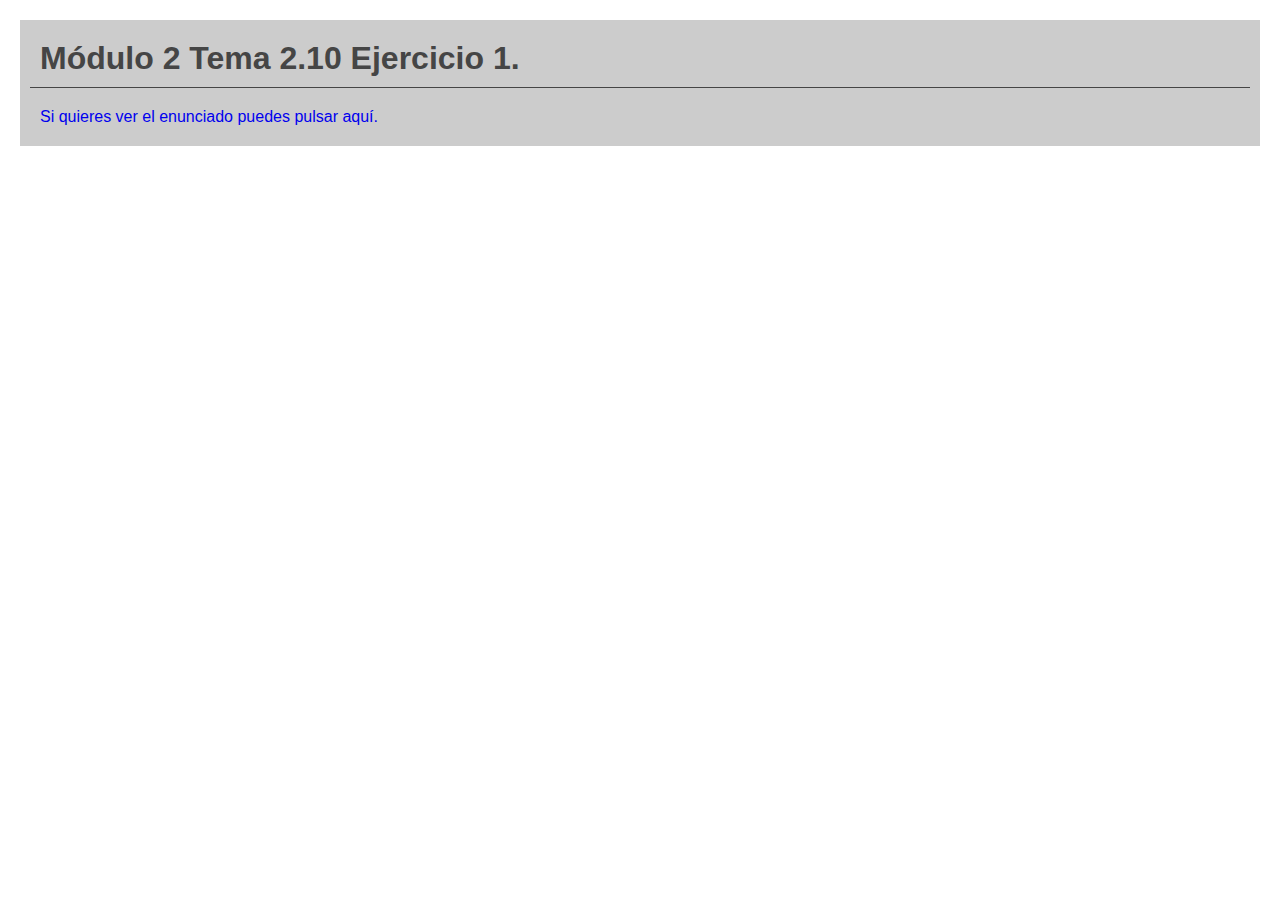
<file: ej1/index.html>
<!DOCTYPE html>
<html lang="es">
<head>
    <meta charset="UTF-8">
    <meta name="viewport" content="width=device-width, initial-scale=1.0">
    <meta http-equiv="X-UA-Compatible" content="ie=edge">
    <title>Módulo 2 Tema 2.10 Ejercicio 1</title>
    <link rel="stylesheet" href="css/main.css">
</head>
<body>
<header class="header">
    <h1 class="title">
        Módulo 2 Tema 2.10 Ejercicio 1.
    </h1>
    <a 
        class="ex-link"
        href="https://books.adalab.es/materiales-front-end-g/modulo-2.-programando-la-web/2_10_peticiones_al_servidor#ejercicio-1" 
        target="_blank" 
        rel="noopener noreferrer"
    >
        Si quieres ver el enunciado puedes pulsar aquí.
   </a>
</header>
<main class="page__main">
</main>
    <script src="js/main.js"></script>
</body>
</html>
</file>
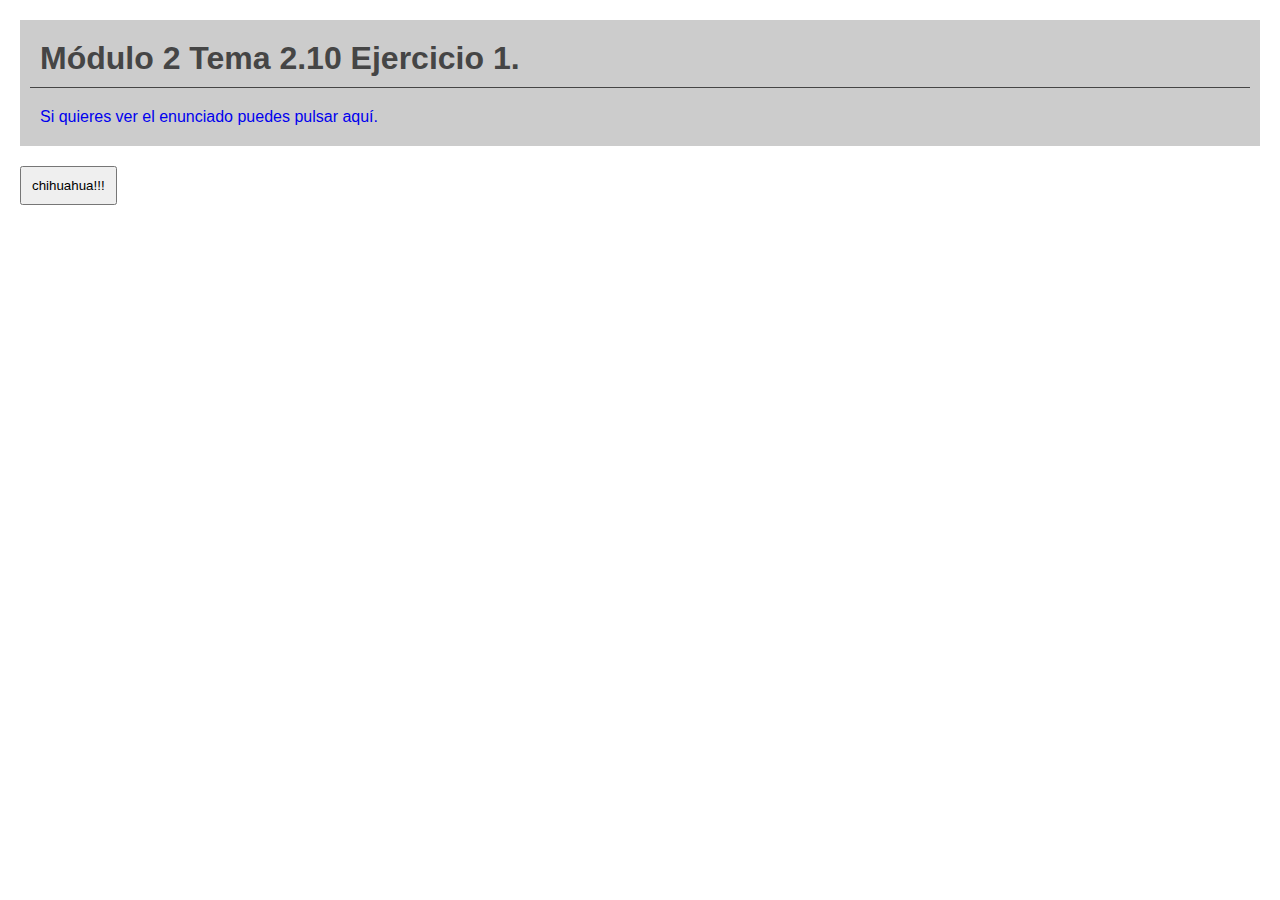
<file: ej2/index.html>
<!DOCTYPE html>
<html lang="es">
  <head>
    <meta charset="UTF-8" />
    <meta name="viewport" content="width=device-width, initial-scale=1.0" />
    <meta http-equiv="X-UA-Compatible" content="ie=edge" />
    <title>Módulo 2 Tema 2.10 Ejercicio 1</title>
    <link rel="stylesheet" href="css/main.css" />
  </head>
  <body>
    <header class="header">
      <h1 class="title">
        Módulo 2 Tema 2.10 Ejercicio 1.
      </h1>
      <a
        class="ex-link"
        href="https://books.adalab.es/materiales-front-end-g/modulo-2.-programando-la-web/2_10_peticiones_al_servidor#ejercicio-1"
        target="_blank"
        rel="noopener noreferrer"
      >
        Si quieres ver el enunciado puedes pulsar aquí.
      </a>
    </header>
    <main class="page__main"></main>
    <button class="js-dog">chihuahua!!!</button>
    <img />
    <script src="js/main.js"></script>
  </body>
</html>
</file>
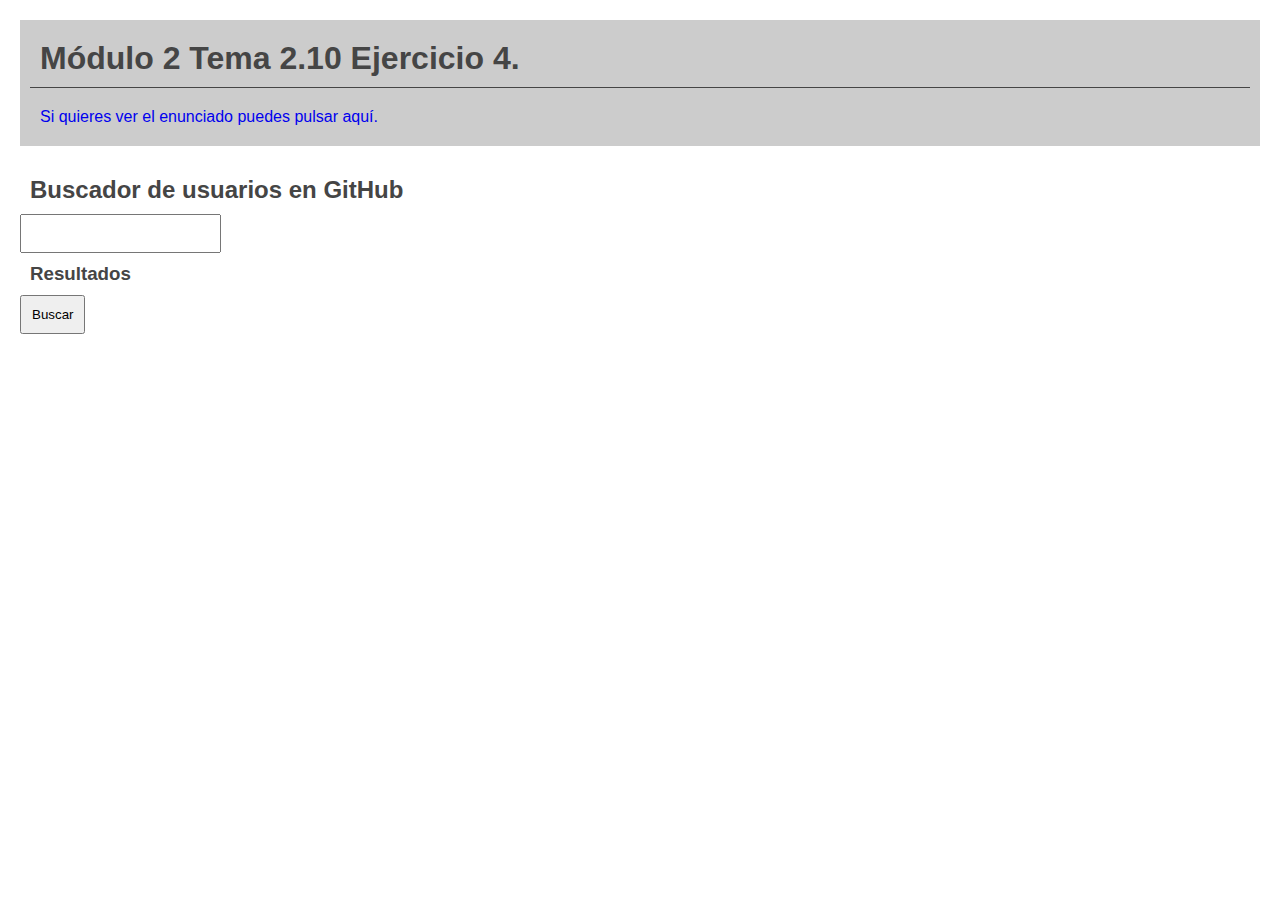
<file: ej4/index.html>
<!DOCTYPE html>
<html lang="es">

<head>
    <meta charset="UTF-8">
    <meta name="viewport" content="width=device-width, initial-scale=1.0">
    <meta http-equiv="X-UA-Compatible" content="ie=edge">
    <title>Módulo 2 Tema 2.10 Ejercicio 4</title>
    <link rel="stylesheet" href="css/main.css">
</head>

<body>
    <header class="header">
        <h1 class="title">
            Módulo 2 Tema 2.10 Ejercicio 4.
        </h1>
        <a class="ex-link" href="https://books.adalab.es/materiales-front-end-g/modulo-2.-programando-la-web/2_10_peticiones_al_servidor#ejercicio-4" target="_blank" rel="noopener noreferrer">
        Si quieres ver el enunciado puedes pulsar aquí.

   </a>
    </header>
    <main class="page__main">
    </main>
    <h2> Buscador de usuarios en GitHub </h2>
    <input class="input" type="text">
    <h3>Resultados </h3>
    <button class="btn" type="button"> Buscar</button>

    <script src="js/main.js"></script>
</body>

</html>
</file>
<file: ej1/css/main.css>
*{
    margin: 0;
    box-sizing: border-box;
    padding: 10px;
}
body{
    font-family: Arial, Helvetica, sans-serif;
    color: #454545;
}
.title{  
    padding:10px;
    border-bottom: 1px solid #454545;
}

.ex-link{
    padding:10px;
    margin-top: 10px;
    text-decoration: none;
    display: inline-block;

}
.header{
    background-color: #cccccc;
}

.resultado{
    margin: 20px auto;
    color:tomato;
}
</file>
<file: ej2/css/main.css>
*{
    margin: 0;
    box-sizing: border-box;
    padding: 10px;
}
body{
    font-family: Arial, Helvetica, sans-serif;
    color: #454545;
}
.title{  
    padding:10px;
    border-bottom: 1px solid #454545;
}

.ex-link{
    padding:10px;
    margin-top: 10px;
    text-decoration: none;
    display: inline-block;

}
.header{
    background-color: #cccccc;
}

.resultado{
    margin: 20px auto;
    color:tomato;
}
</file>
<file: ej4/css/main.css>
*{
    margin: 0;
    box-sizing: border-box;
    padding: 10px;
}
body{
    font-family: Arial, Helvetica, sans-serif;
    color: #454545;
}
.title{  
    padding:10px;
    border-bottom: 1px solid #454545;
}

.ex-link{
    padding:10px;
    margin-top: 10px;
    text-decoration: none;
    display: inline-block;

}
.header{
    background-color: #cccccc;
}

.resultado{
    margin: 20px auto;
    color:tomato;
}
</file>
